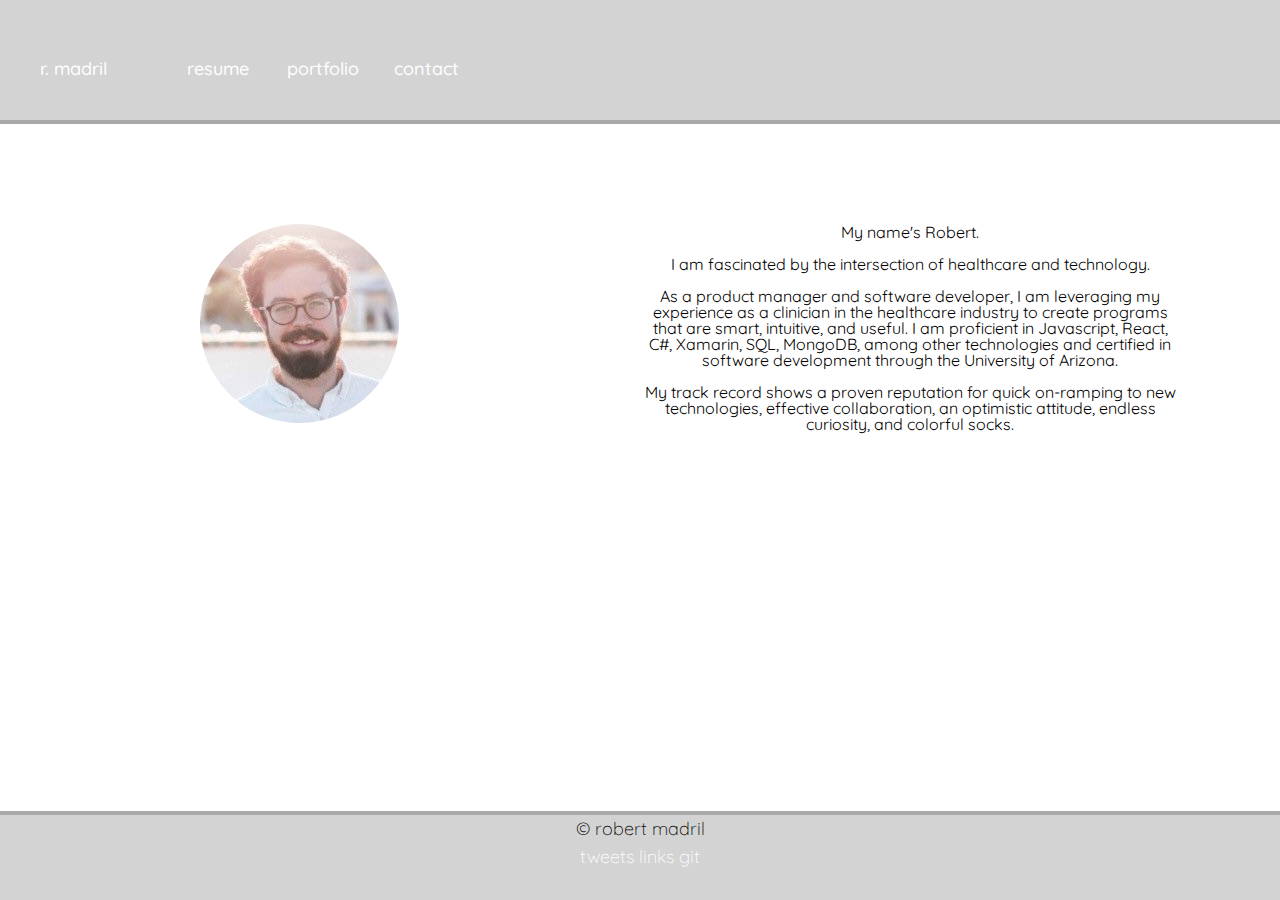
<file: index.html>
<!DOCTYPE html>

<html>

<head>
    <title>robert madril</title>
    <link rel="stylesheet" type="text/css" href="assets/css/reset.css">
    <link rel="stylesheet" type="text/css" href="assets/css/style.css">

    <meta charset="UTF-8">
    <link href="https://fonts.googleapis.com/css?family=Quicksand" rel="stylesheet">

</head>

<body>
    <!--Navigation bar-->
    <header class="main-nav">
        <ul class="nav-list">
            <li id="nav-name"><a href="madril-portfolio-main.html">r. madril</a></li>
            <li id="nav-about"><a href="about.html">resume</a></li>
            <li id="nav-port"><a href="portfolio.html">portfolio</a></li>
            <li id="nav-cont"><a href="contact.html">contact</a></li>
        </ul>
    </header>

    <div class="main-img">
        <img src="assets/images/main-headshot.jpg" class="main-page-img" alt="robert madril headshot">

    </div>
    
    <div class="main-page">
        <div class="main-page-text">
            <p>My name's Robert.</p>
            <br>
            <p>I am fascinated by the intersection of healthcare and technology.</p>
            <br>
            <p>As a product manager and software developer, I am leveraging my experience as a clinician in the
                healthcare industry to create programs that are smart, intuitive, and useful. I am proficient in
                Javascript, React, C#, Xamarin, SQL, MongoDB, among other technologies and certified in software
                development through the University of Arizona.</p>
            <br>
            <p>My track record shows a proven reputation for quick on-ramping to new technologies, effective
                collaboration, an optimistic attitude, endless curiosity, and colorful socks. </p>
        </div>
    </div>

    <div class="foot-main">
        <ul class="cop-list">
            <li id="copyright">&copy; robert madril</li>
        </ul>
        <ul class="foot-list">
            <li id="twitter"><a href="https://www.twitter.com/rbrtmdrl" target="_blank">tweets</a></li>
            <li id="linkedin"><a href="https://www.linkedin.com/in/robertmadril/" target="_blank">links</a></li>
            <li id="linkedin"><a href="https://www.github.com/robertmadril" target="_blank">git</a></li>
        </ul>
    </div>
</body>


</html>
</file>
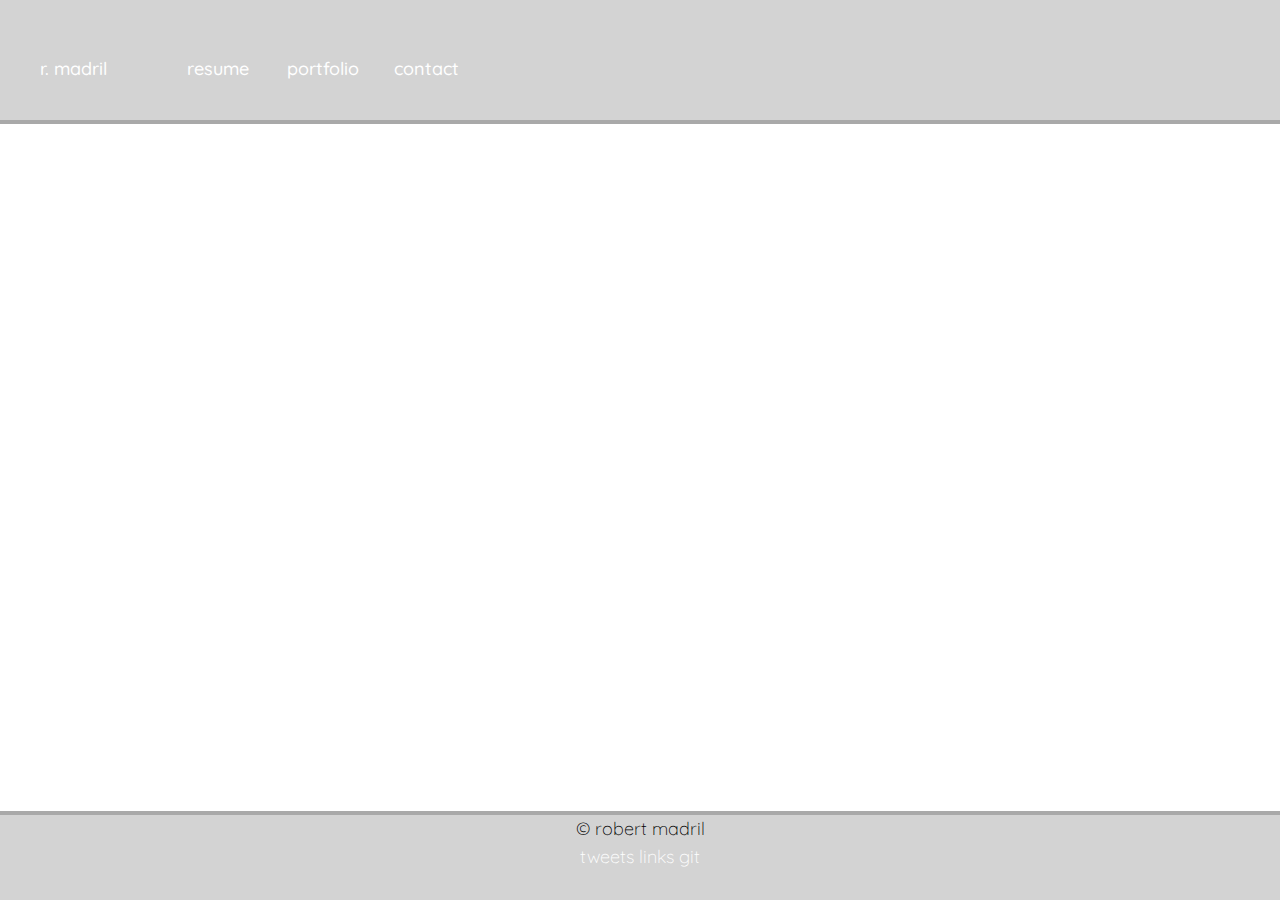
<file: about.html>
<!DOCTYPE html>

<html>

<head>
    <title>robert madril</title>
    <link rel="stylesheet" type="text/css" href="assets/css/reset.css">
    <link rel="stylesheet" type="text/css" href="assets/css/style.css">

    <meta charset="UTF-8">
    <link href="https://fonts.googleapis.com/css?family=Quicksand" rel="stylesheet">

</head>

<body>
    <header class="main-nav">
        <ul class="nav-list">
            <li id="nav-name"><a href="index.html">r. madril</a></li>
            <li id="nav-about"><a href="about.html">resume</a></li>
            <li id="nav-port"><a href="portfolio.html">portfolio</a></li>
            <li id="nav-cont"><a href="contact.html">contact</a></li>
        </ul>
    </header>

    <div class="pdf-view">
        <iframe src="assets/images/Robert-Madril-Resume.pdf" width="100%"
            height="600px">
        </iframe>
    </div>

    <div class="foot-main">
        <ul class="cop-list">
            <li id="copyright">&copy; robert madril</li>
        </ul>
        <ul class="foot-list">
            <li id="twitter"><a href="https://www.twitter.com/rbrtmdrl" target="_blank">tweets</a></li>
            <li id="linkedin"><a href="https://www.linkedin.com/in/robertmadril/" target="_blank">links</a></li>
            <li id="linkedin"><a href="https://www.github.com/robertmadril" target="_blank">git</a></li>
        </ul>
    </div>
</body>
</file>
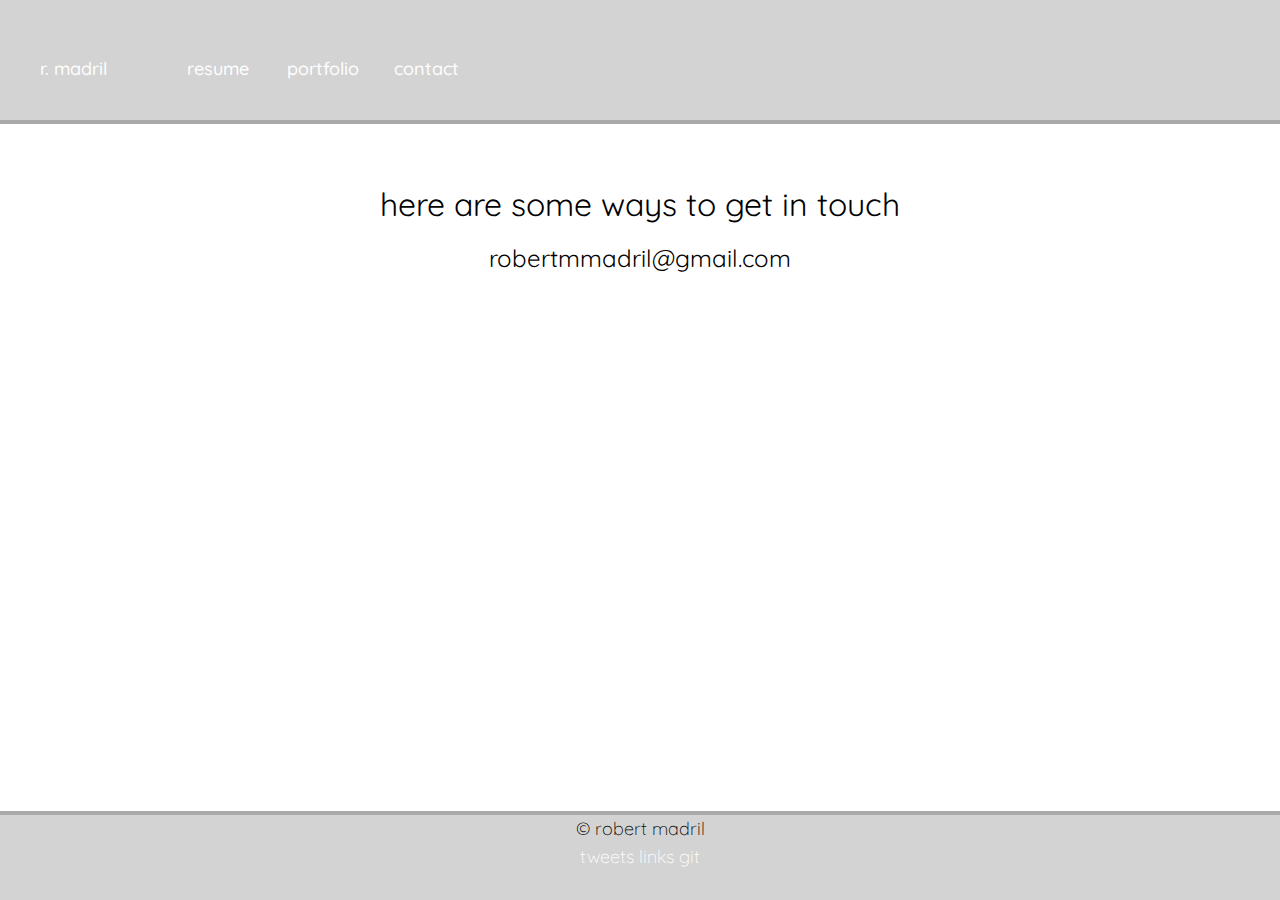
<file: contact.html>
<!DOCTYPE html>
<html lang="en-us">

<header>
        <title>contact rm</title>
        <link rel="stylesheet" type="text/css" href="assets/css/reset.css">
        <link rel="stylesheet" type="text/css" href="assets/css/style.css">
        <meta charset="UTF-8">
        <link href="https://fonts.googleapis.com/css?family=Quicksand" rel="stylesheet">

</header>

<body>

        <header class="main-nav">
                <ul class="nav-list">
                    <li id="nav-name"><a href="index.html">r. madril</a></li>
                    <li id="nav-about"><a href="about.html">resume</a></li>
                    <li id="nav-port"><a href="portfolio.html">portfolio</a></li>
                    <li id="nav-cont"><a href="contact.html">contact</a></li>
                </ul>
        </header>

        <div class=contact>

                <h3>here are some ways to get in touch</h3>
                <ul>
                    <!--I would like to add images here in place of the words 'phone', 'e-mail' etc.-->
                    <li>robertmmadril@gmail.com</li>
                    <li><a href="https://www.github.com/robertmadril" target="_blank">github</a></li>
                    <li><a href="https://www.linkedin.com/in/robertmadril" target="_blank">linkedin</a></li>
                    <li><a href="https://www.twitter.com/rbrtmdrl" target="_blank">twitter</a></li>
                </ul>
            </div>

        <div class="foot-main">
                <ul class="cop-list">
                    <li id="copyright">&copy; robert madril</li>
                </ul>
                <ul class="foot-list">
                    <li id="twitter"><a href="https://www.twitter.com/rbrtmdrl" target="_blank">tweets</a></li>
                    <li id="linkedin"><a href="https://www.linkedin.com/in/robertmadril/" target="_blank">links</a></li>
                    <li id="git"><a href="https://www.github.com/robertmadril" target="_blank">git</a></li>
                </ul>
            </div>
</file>
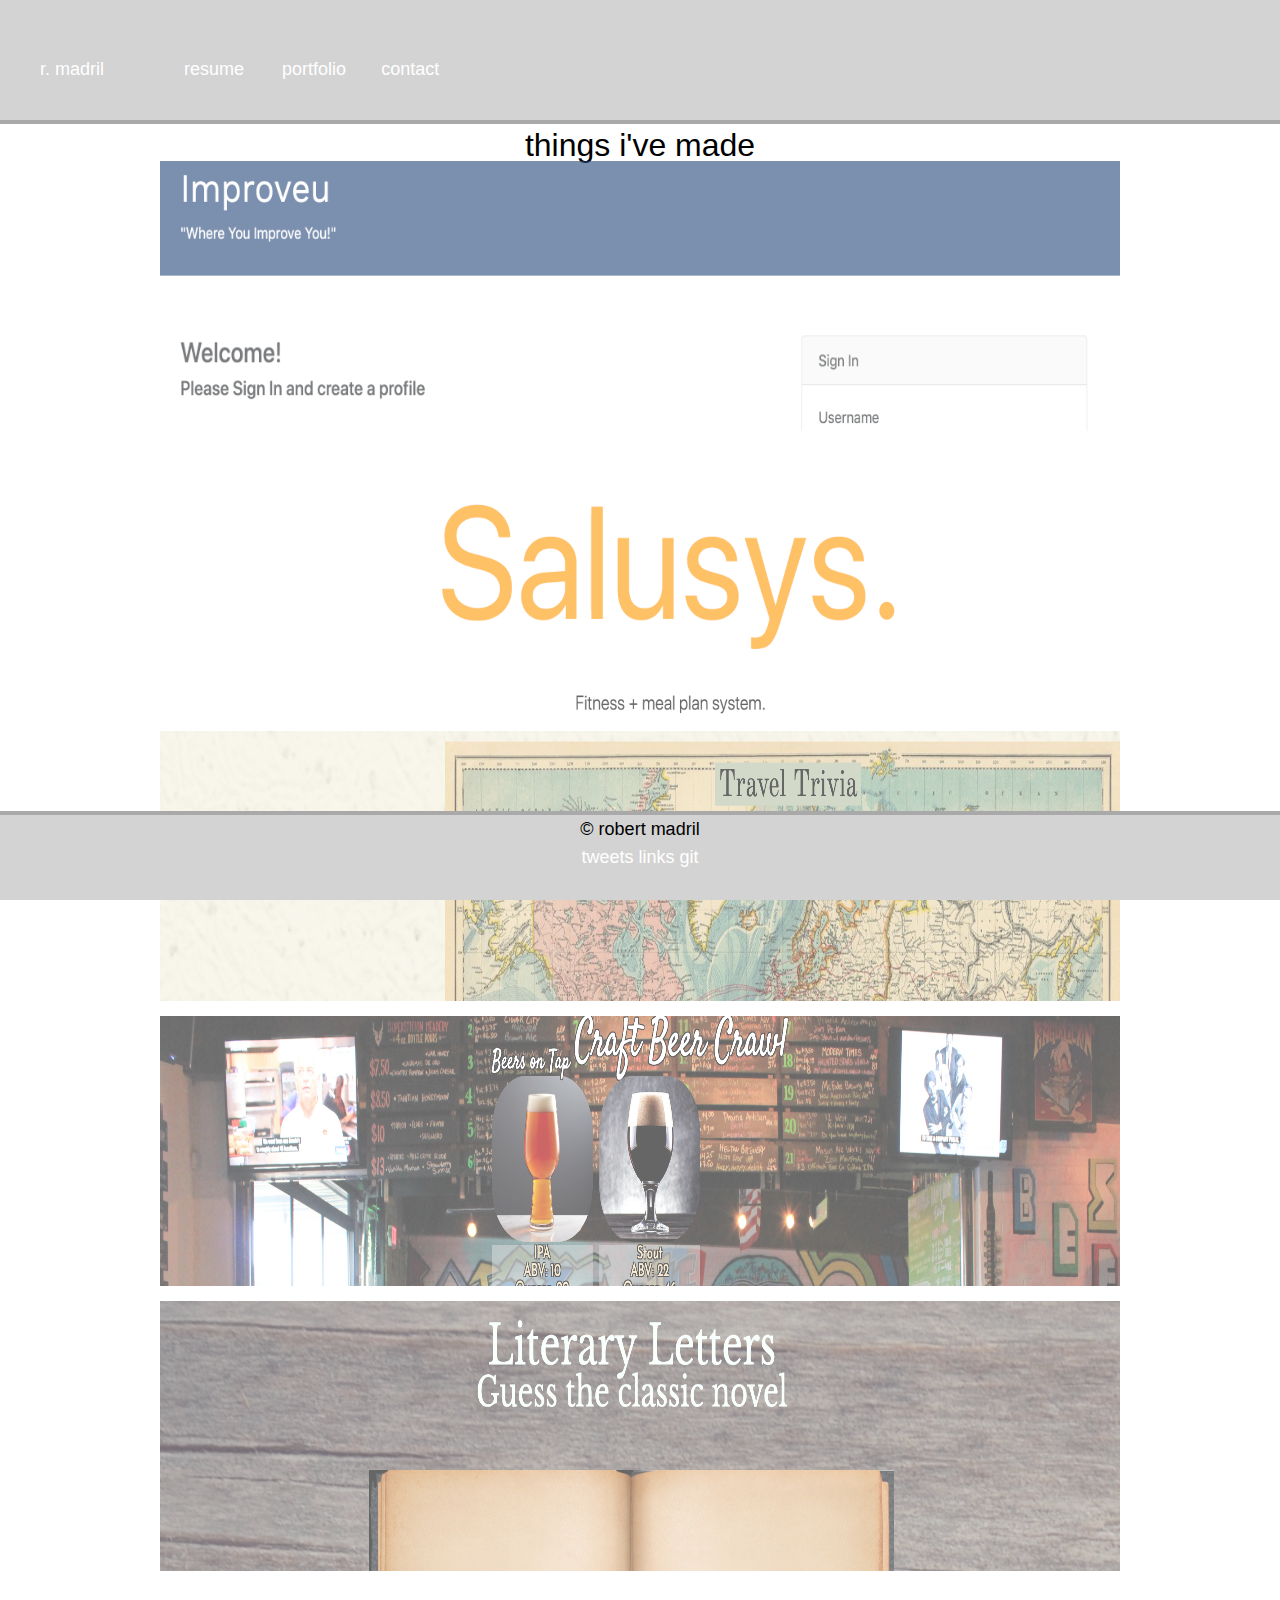
<file: portfolio.html>
<!DOCTYPE html>

<html lang="en-us">

<head>
    <title>robert madril</title>
    <link rel="stylesheet" type="text/css" href="assets/css/reset.css">
    <link rel="stylesheet" type="text/css" href="assets/css/style.css">
    <meta charset="UTF-8">
</head>

<body>
    <!--Nav bar to be used for all pages-->
    <header class="main-nav">
        <ul class="nav-list">
            <li id="nav-name"><a href="index.html">r. madril</a></li>
            <li id="nav-about"><a href="about.html">resume</a></li>
            <li id="nav-port"><a href="portfolio.html">portfolio</a></li>
            <li id="nav-cont"><a href="contact.html">contact</a></li>
        </ul>
    </header>
    <!--content section for Portfolio-->
    <div class="por-par">
        <div class="ind-about">things i've made</div>
        <div class="proj">
            <a href="https://improveu.herokuapp.com/" target="_blank">
                <img src="assets/images/improveu.jpg">
            </a>

        </div>
        <div class="proj">
            <a href="https://robertmadril.github.io/salusys" target="_blank">
                <img src="assets/images/salusys.jpg">
            </a>

        </div>

        <div class="proj">
            <a href="https://robertmadril.github.io/TravelTrivia" target="_blank">
                <img src="assets/images/traveltrivia.jpg">
            </a>

        </div>

        <div class="proj">

            <a href="https://robertmadril.github.io/CraftBeerCrawl" target="_blank">
                <img src="assets/images/craftbeercrawl.jpg">
            </a>


        </div>
        <div class="proj">

            <a href="https://robertmadril.github.io/LiteraryLetters" target="_blank">
                <img src="assets/images/literaryletters.jpg">
            </a>

        </div>
        <div class="proj">


        </div>
    </div>
    <!--Footer including copyright-->
    <div class="foot-main">
        <ul class="cop-list">
            <li id="copyright">&copy; robert madril</li>
        </ul>
        <ul class="foot-list">
            <li id="twitter"><a href="https://www.twitter.com/rbrtmdrl" target="_blank">tweets</a></li>
            <li id="linkedin"><a href="https://www.linkedin.com/in/robertmadril/" target="_blank">links</a></li>
            <li id="git"><a href="https://www.github.com/robertmadril" target="_blank">git</a></li>
        </ul>
    </div>
</body>

</html>
</file>
<file: assets/css/style.css>
html, body {
    height: 100%;
    width: 100%;
    margin: 0;
    padding: 0;
    /*background-image: url("http://paulbooker.com/wp-content/uploads/2013/08/bg1.png");*/
}

.main-nav {
    padding: 60px 20px 20px 40px;
    font-family: 'Quicksand', sans-serif;;
    font-weight: 500;
    font-style: normal;
    font-size: 18px;
    width: auto;
    height: 40px;
    background-color: lightgray;
    border-bottom: 4px solid darkgrey;
    /*opacity: 0.7;*/
    position: sticky;
    top: 0;
    z-index: 3;
}

.nav-list {
    float: left;
}

#nav-about {
    margin-left: 75px;
    margin-right: 0px;
}

#nav-port {
    margin-left: 33px;
    margin-right: 30px;
}

#nav-cont {
    margin-right: 30px;
    margin-left: 0px;
}

ul {
    list-style-type: none;
}

li {
    display: inline;
}

.main-page {
    font-family: 'Quicksand', sans-serif;
    float: right;
    width: 50%;
    height:75%;
    text-align: left;
}

.main-page-text {
    margin-top:100px;
    margin-right: 100px;
    text-align: center;
}
.main-img {
    float: left;
    width: 50%;
    height: 75%;
}
.main-page-img {
    margin-top: 100px;
    margin-left: 200px;
    border-radius: 50%;
}

.about-pg {
    font-family: 'Quicksand', sans-serif;
    width: 100%;
    height: 30%;
    
    opacity: 0.4;
    position: relative;
}

.por-par {
    width: 100%;
    height: 75%;
    text-align: center;
    position: relative;
    z-index: 2;

}

.ind-about {
    font-size: 32px;
    font-family: 'Quicksand', sans-serif;
    padding-top: 5px;
}

.proj {

    font-family: 'Quicksand', sans-serif;
    width: 100%;
    opacity: 0.6;
    height: 40%;
    margin-bottom: 15px;
    position: relative;

};


.contact {
    width: 100%;
    height:75%;

}

.contact h3 {
    font-family: 'Quicksand', sans-serif;
    font-size: 32px;
    margin-top: 5%;
    text-align: center;
}

.contact li {
    font-family: 'Quicksand', sans-serif;
    font-size: 24px;
    display: block;
    padding-top: 2%;
    text-align: center;
}

.about-tucson {
    font-family: 'Quicksand', sans-serif;
    width: 100%;
    height: 30%;
    opacity: 0.6;
    padding-top: 20px;
    padding-bottom: 46px;
    position: relative;
}

.foot-main {
    padding-top: 5px;
    padding-bottom: 55px;
    font-family: 'Quicksand', sans-serif;;
    font-weight: 200;
    font-style: normal;
    font-size: 18px;
    height: 25px;
    background-color: lightgray;
    border-top: 4px solid darkgrey;
    position: fixed;
    left: 0;
    bottom: 0;
    width: 100%;
    text-align: center;
    z-index: 4;
}

.cop-list {
    height: 50%;
    padding-bottom: 15px;
}

.foot-list {
    height: 50%;
}

a:link {
    color: white;
    text-decoration: none;
}

a:visited {
    color: darkgray;
    text-decoration: none;
}

.proj img {
    height: 100%;
    width: 75%;
}

.proj:hover {
    opacity: 1;
}

.pdf-view {
    margin: auto;
}
</file>
